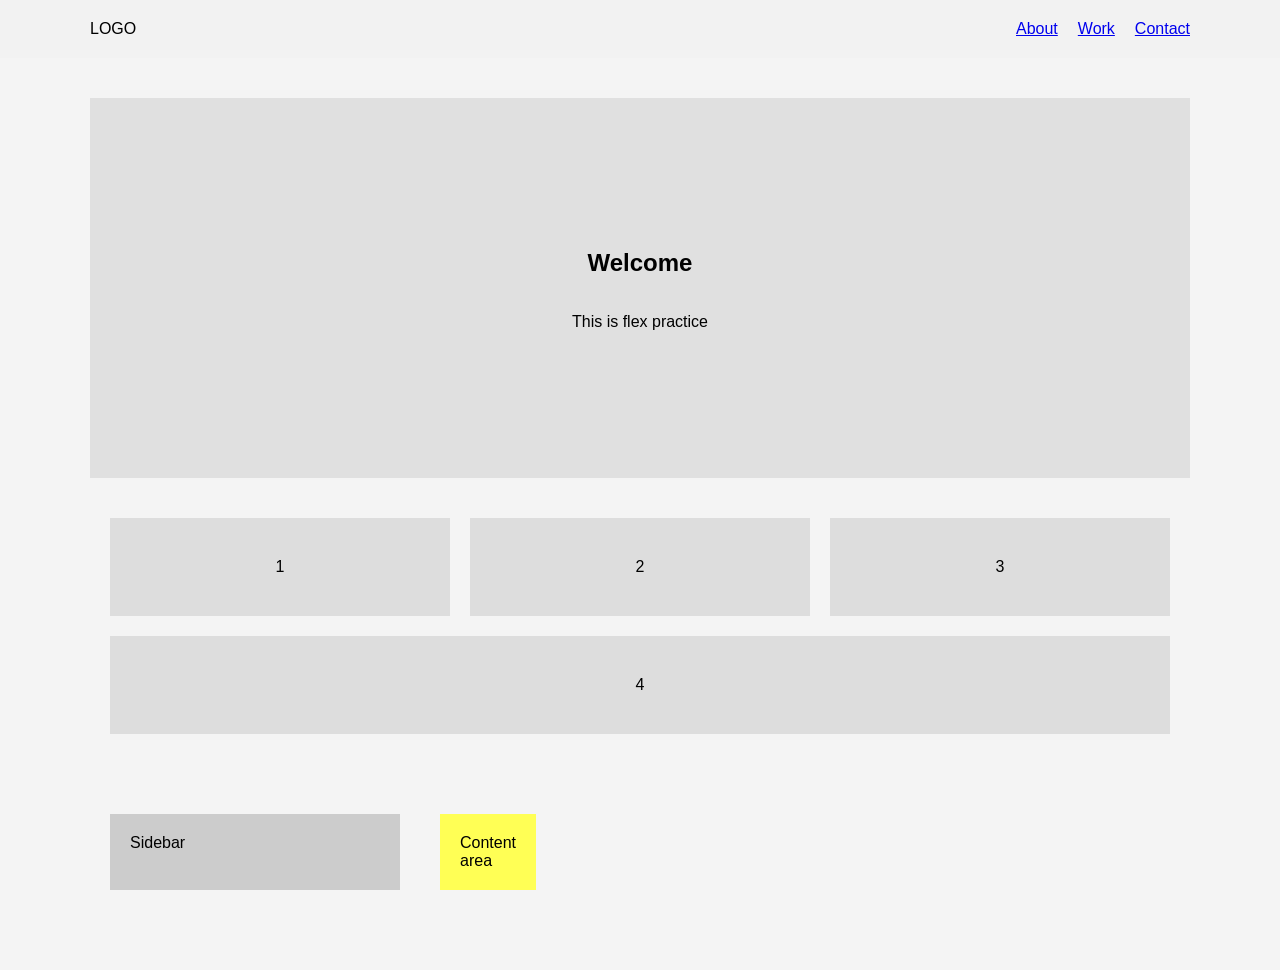
<file: index.html>
<!DOCTYPE html>
<html lang="ko">
<head>
  <meta charset="UTF-8">
  <meta name="viewport" content="width=device-width, initial-scale=1.0">
  <link rel="stylesheet" href="style.css">
  <title> Test Layout 1</title>
</head>
<body>
  <header class="topbar">
    <div class="container">
      <div class="logo">LOGO</div>
      <nav class="menu">
        <a href="#">About</a>
        <a href="#">Work</a>
        <a href="#">Contact</a>
      </nav>
      </div>
    </header>
  <main class="page">
    <div class="container">
     <section class="hero">
        <h1>Welcome</h1>
        <p>This is flex practice</p>
     </section>

     <section class="cards">
        <div class="card">1</div>
        <div class="card">2</div>
        <div class="card">3</div>
        <div class="card">4</div>
     </section>

     <section class="layout">
        <aside class="side">Sidebar</aside>
        <section class="content">Content area</section>
      </section>
    </div>
  </main>
</body>
</html>
</file>
<file: style.css>
body{
    margin: 0;
    font-family: sans-serif;
    background: #f4f4f4;
}
/*--폭 제한용 래퍼--*/
.container {
  max-width: 1100px;
  margin: 0 auto;
  padding: 0 20px;
  
}
.topbar .container{
    display: flex;
    justify-content: space-between;
    align-items: center;
    padding: 20px; /* 상단바 내부 여백 */

}
section{
     padding: 40px 20px;
}

.topbar{
    background-color: #f2f2f2;
}

.page{
    padding: 40px 0;
}

.menu{
    display: flex;
    gap: 20px;
}

.hero{
    display: flex;
    flex-direction: column;
    align-items: center;
    justify-content: center;
    height: 300px;
    background-color: #e0e0e0;
}

.cards{
    display: flex;
    gap: 20px;
    flex-wrap: wrap;
}
/*--주석
flex:1 1 200px-> 최소200px 남으면 커지고 부족하면 줄어듦)
--*/

.card{
    flex: 1 1 200px;
    background: #ddd;
    padding: 40px;
    text-align: center;
}
/*가로 배치 컨테이너*/
.layout{
    width: 400px;
    display: flex;
    gap: 40px;
}

.side{
    width: 250px;
    background: #ccc;
    padding: 20px;
    flex-shrink: 0;
    /*줄어들지 않는 영역*/
}
.content{
    flex: 1;
    background: #ff5;
    padding: 20px;
}

/*--모바일전환--*/
@media (max-width: 768px){
  .layout{
    flex-direction: column;
  }
  .side{
    width: 100%;
  }
}
</file>
